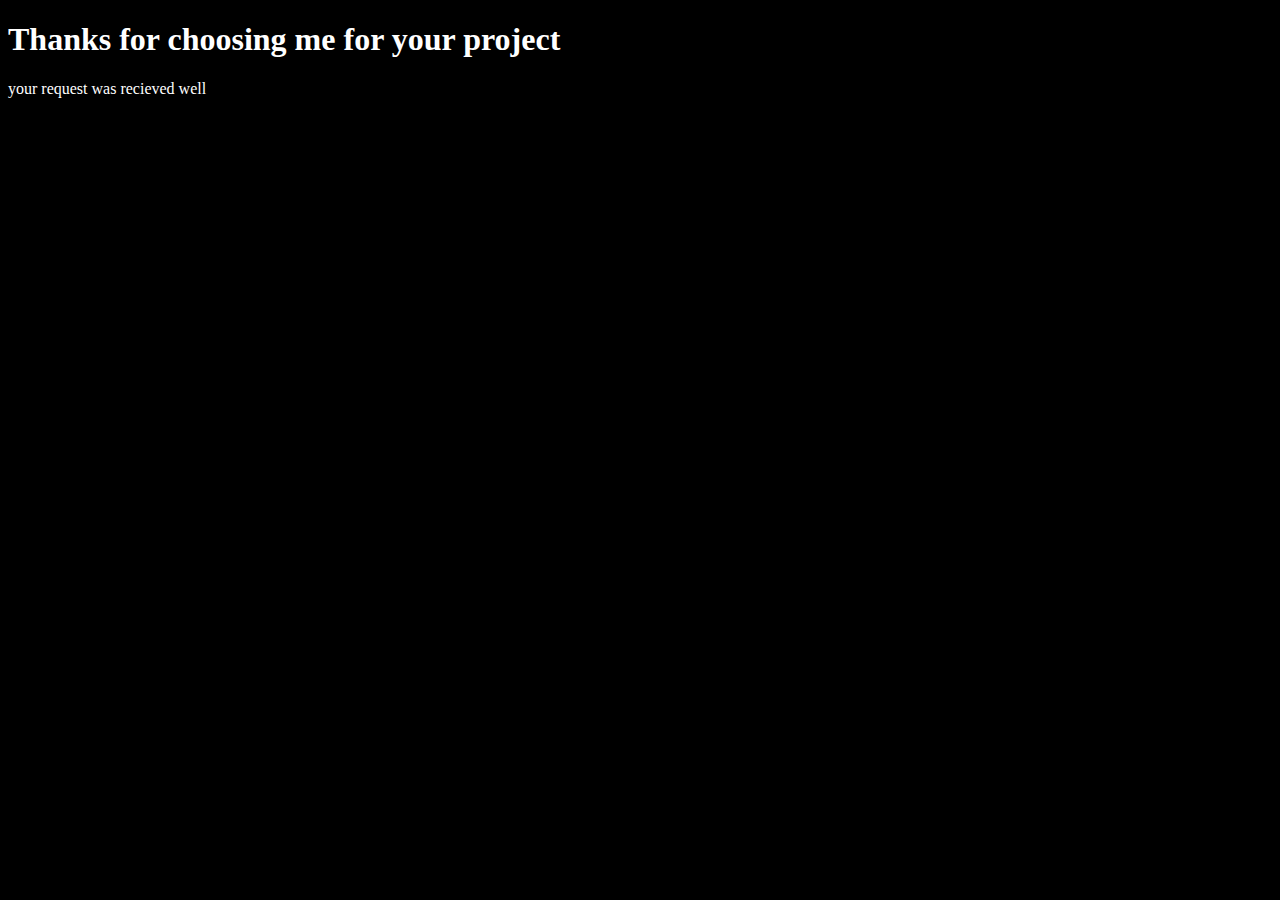
<file: mical_web/template/mical_web/thanks.html>
<!DOCTYPE html>
<html lang="en">
<head>
    <meta charset="UTF-8">
    <title>Thanks</title>
    <style>
        body{
        background-color:black
        }

        h1{
        color:white

        }
	p{
	color:white
	}

    </style>
</head>
<body >
<h1> Thanks for choosing me for your project </h1>
<p> your request was recieved well </p>
</body>
</html>
</file>
